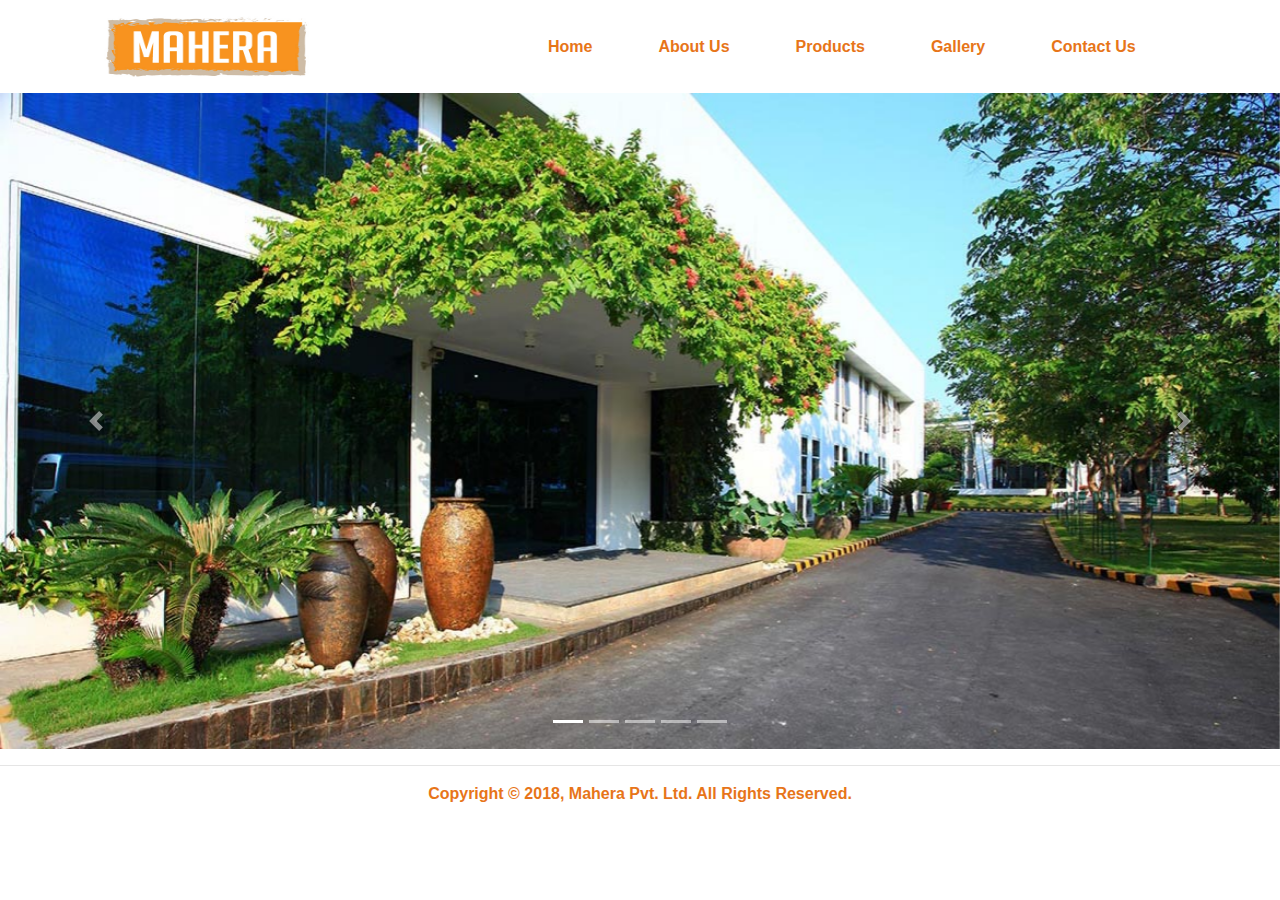
<file: gallery.html>
<!doctype html>
<html lang="en">
  <head>
    <!-- Required meta tags -->
    <meta charset="utf-8">
    <meta name="viewport" content="width=device-width, initial-scale=1, shrink-to-fit=no">
	
	<link rel="shortcut icon" href="Images\Mahera_Icon.jpg">
	
    <!-- Bootstrap CSS -->	
	<link rel="stylesheet" href="bootstrap/css/bootstrap.min.css">
	<script src="bootstrap/js/bootstrap.min.js"></script> 

	<link rel="stylesheet" type="text/css" href="css/styles.css"/>

    <title>Mahera</title>
    <style>
  .bg-1 { 
      background-color: #1abc9c;
      color: #ffffff;
  }
  .container-fluid {
      padding-top: 70px;
      padding-bottom: 70px;
  }
  </style>

  </head>
  <body>
		
		<!-- Header Part Start -->
		<div class="container">
		<nav class="navbar navbar-expand-xl">
		<a href="index.html"><img src="Images/Logo.jpg" alt="Mahera" id="customlogo"></a>
		
		<div class="container"> 
			<div class="row">
				<div class="col-x1-12">
					<ul class="navbar-nav mr-1" id="customhead1">
						<li id="customhead2" class="nav-item active"> <a class="nav-link" id="customcolor1" href="index.html">Home</a> </li>
						<li id="customhead2" class="nav-item"> <a class="nav-link" id="customcolor1" href="about.html">About Us</a> </li>
						<li id="customhead2" class="nav-item"> <a class="nav-link" id="customcolor1" href="products.html">Products</a> </li>
						<li id="customhead2" class="nav-item"> <a class="nav-link" id="customcolor1" href="gallery.html">Gallery</a> </li>
						<li id="customhead2" class="nav-item"> <a class="nav-link" id="customcolor1" href="contacts.html">Contact Us</a> </li>
					</ul>
				</div>
			</div>
		</div>
		</nav>
		</div>
		<!-- Header Part End -->
		
		<!-- Slider Start -->
		<div id="demo" class="carousel slide carousel-fade" data-ride="carousel" data-interval="3000">
			<ul class="carousel-indicators">
				<li data-target="#demo" data-slide-to="0" class="active"> </li>
				<li data-target="#demo" data-slide-to="1"> </li>
				<li data-target="#demo" data-slide-to="2"> </li>
				<li data-target="#demo" data-slide-to="3"> </li>
				<li data-target="#demo" data-slide-to="4"> </li>
			</ul>
			
			<!-- The Slideshow -->
			<div class="carousel-inner">
				
				<div class="carousel-item active">
					<img class="d-block w-100" src="Images/1.jpg" alt="First slide">
				</div>
				<div class="carousel-item">
					<img class="d-block w-100" src="Images/2.jpg" alt="Second slide">
				</div>
				<div class="carousel-item">
					<img class="d-block w-100" src="Images/3.jpg" alt="Third slide">
				</div>
				<div class="carousel-item">
					<img class="d-block w-100" src="Images/4.jpg" alt="Fourth slide">
				</div>
				<div class="carousel-item">
					<img class="d-block w-100" src="Images/5.jpg" alt="Fifth slide">
				</div>
			</div>
			
			<a href="#demo" class="carousel-control-prev" data-slide="prev">
                <span class="carousel-control-prev-icon"></span>
            </a>
            <a href="#demo" class="carousel-control-next" data-slide="next">
                <span class="carousel-control-next-icon"></span>
            </a>
		</div>
		<!-- Slider End -->

		<!-- Footer Start -->
		<div class="footer" id="footstyle">
		<hr/>
		<p>Copyright &copy 2018, Mahera Pvt. Ltd. All Rights Reserved.</p>
		</div>
		<!-- Footer End -->
		
		<!-- Optional JavaScript -->
		<!-- jQuery first, then Popper.js, then Bootstrap JS -->
		<script src="https://code.jquery.com/jquery-3.3.1.slim.min.js" integrity="sha384-q8i/X+965DzO0rT7abK41JStQIAqVgRVzpbzo5smXKp4YfRvH+8abtTE1Pi6jizo" crossorigin="anonymous"></script>
		<script src="https://cdnjs.cloudflare.com/ajax/libs/popper.js/1.14.3/umd/popper.min.js" integrity="sha384-ZMP7rVo3mIykV+2+9J3UJ46jBk0WLaUAdn689aCwoqbBJiSnjAK/l8WvCWPIPm49" crossorigin="anonymous"></script>
		<script src="https://stackpath.bootstrapcdn.com/bootstrap/4.1.3/js/bootstrap.min.js" integrity="sha384-ChfqqxuZUCnJSK3+MXmPNIyE6ZbWh2IMqE241rYiqJxyMiZ6OW/JmZQ5stwEULTy" crossorigin="anonymous"></script>
		
</body>
</html>
</file>
<file: css/styles.css>
.customdiv{
	margin:3px;
	min-height:100%;
	background-color:silver;
	text-align:center;
	font-size:large;
}

#customlogo
{
	width: 211px;
    height: 66px;
    margin-top: 6px;
    margin-bottom: 5px;
}

#customhead1{
	margin-left: 188px;
}

#customhead2{
	margin-left: 30px;
    padding: 10px;
}

#customcolor1{
	color: #e77519;
    font-weight: bold;
}

#customcolor1:hover
{
	color: #ffffff;
    font-weight: bold;
    background-color: #f8931f;
    border: 2px solid #cdbba5;
}

.footer{
	left:0;
	bottom:0;
	width:100%;
	text-align:center;
	color:#e77519;
}

#bgstyles{
	text-align: justify;
	background-color:red;
}


#Contactbgstyle
{
	background-color:#f08416;
}


#footstyle{
	font-weight: bold;
}

/*.idxconst1
{
	background-color: #e77519;
    min-height: 300px;
    margin-left: 4px;
    color: white;
    text-align: center;
    margin-top: 18px;
    margin-bottom: 15px;
}

.customlogo
{
	width: 192px;
    height: 164px;
    margin-top: 6px;
    margin-bottom: 5px;
    margin-left: -327px;
}*/

.idxconst1
{
	background-color: #e77519;
    min-height: 210px;
    margin-left: 4px;
    color: white;
    text-align: justify;
    margin-top: 18px;
    margin-bottom: 15px;
    padding: 15px;
    /* text-indent: 60px; */
    font-size: 20px;
}


.contsty
{
	margin-bottom: 11px;
    margin-top: 7px;
    background-color: #de8b2c;
    background-blend-mode: color-dodge;
    margin-left: 3px;
    border-left: 6px solid white;
    border-bottom: 1px solid white;
    padding-left: 4px;
}

#contsty1
{
	margin-bottom:20px;
}

#contsty3
{
	text-align:left;
}

#contsty4
{
	margin-left: 58px;
}

#btnsty
{
	background-color:#e77519;
	color:white;
}

#contsty6
{
	text-align: center;
    border-left: 6px solid white;
    border-right: 6px solid white;
    margin-left: 198px;
    margin-right: 231px;
    background-color: #de8b2c;
	margin-top: 7px;
}


#mapsty2
{
	margin-left: 5px;
}


#socsty1
{
	list-style:none;
    display: flex;
    top: 50%;
    text-align: center;
    left: 50%;
}

#socsty2
{
	margin-left: 10px;
    padding: 9px;
    width: 4%;
    background-color: #f8931f;
 }

#socsty3
{
	color:white;
}

#socsty4
{
	color:white;
}


.abtsty
{
	    display: flex;
    margin-left: 400px;
}

.abtsty1
{
	border: 5px solid #cebca6;
    margin-left: 12px;
    padding: 6px;
    text-align: center;
    background-color: #f8931f;
    width: 18%;
}

.abtsty2
{
	font-size: 24px;
    color: white;
    font-weight: bold;
    font-family: sans-serif;
    
    padding: 7px;
    
}

#prodimgalign
{
	width: 593px;
    height: 385px;
	margin-top: 10px;
}

.pcaptions
{
	color: #fff;
    font-size: 1.6rem;
    position: absolute;
    padding: 30px 8%;
    line-height: 20px;
    background: url(./images/cap-bg.png);
    margin-top: -346px;
    margin-left: 548px;
}


#prodimgalign1
{
	width: 593px;
    height: 385px;
	margin-top: 10px;
}

.pcaptions1
{
	color: #fff;
    font-size: 1.6rem;
    position: absolute;
    padding: 30px 8%;
    line-height: 20px;
    background: url(./images/cap-bg.png);
    margin-top: -346px;
    margin-left: 548px;
}

.pimagealignment
{
	margin-left:119px;
}

#aboutcs
{
	font-size: 1.8rem;
    line-height: 1.4;
    margin-top: 12px;
    background-color: #73bb7f14;
}

#aboutcs3
{
	font-size: 1.8rem;
    line-height: 1.4;
    margin-top: 29px;
    background-color: #73bb7f14;
	font-style: italic;
    text-align: center;
}

#aboutcs1
{
	font-size: 1.8rem;
    line-height: 1.4;
    margin-top: 12px;
    background-color: #73bb7f14;
	text-align: center;
}

#imgformat
{
	width:300px;
	height:300px;
	margin-left: 25px;
}
</file>
